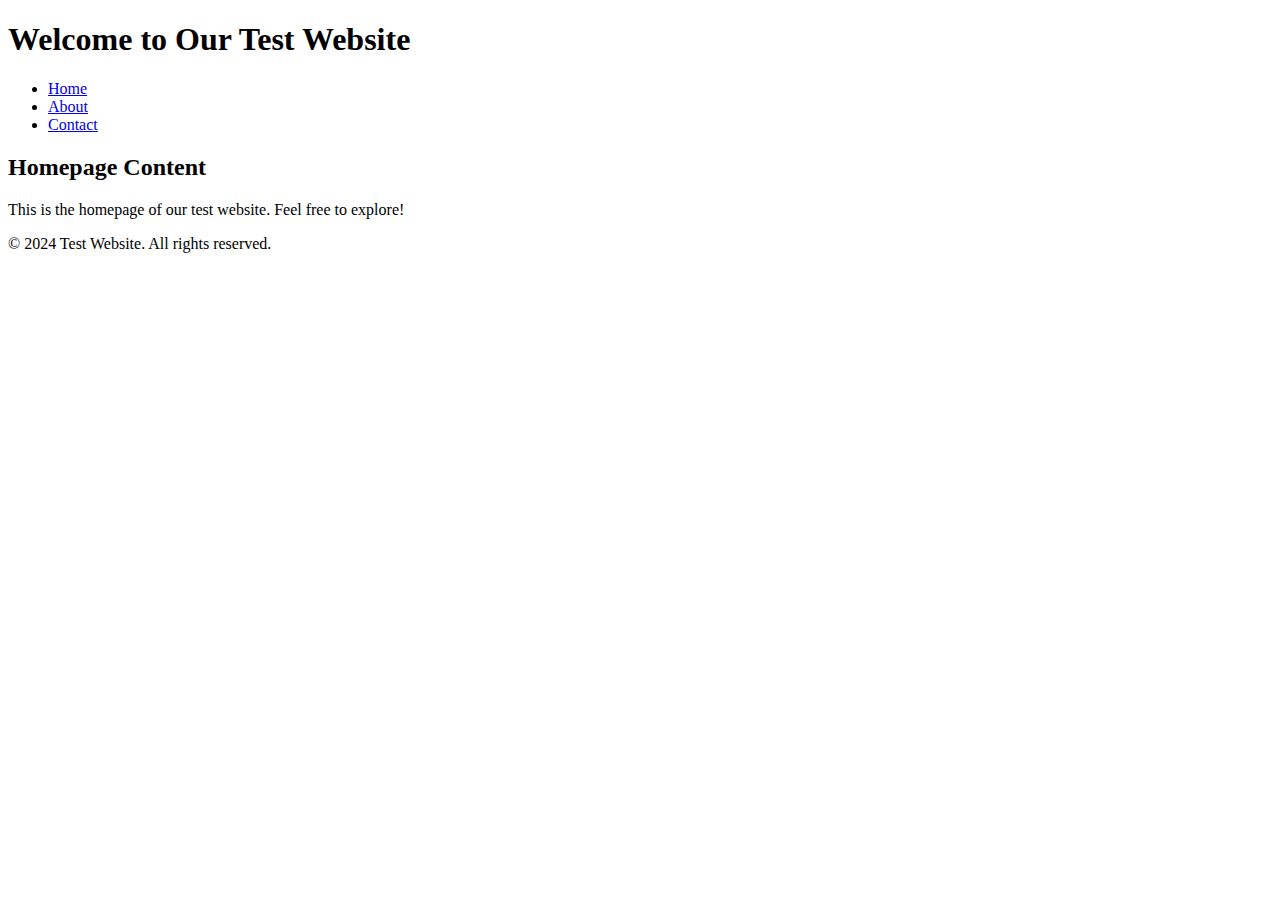
<file: popup-form/index.html>
<!DOCTYPE html>
<html lang="en">
<head>
    <meta charset="UTF-8">
    <meta name="viewport" content="width=device-width, initial-scale=1.0">
    <link rel="stylesheet" href="styles.css">
    <link rel="stylesheet" href="modal_styles.css">
    <title>Your Website</title>
</head>
<body>
    <!-- Your website content goes here -->
    <header>
        <h1>Welcome to Our Test Website</h1>
        <nav>
            <ul>
                <li><a href="index.html">Home</a></li>
                <li><a href="about.html">About</a></li>
                <li><a href="contact.html">Contact</a></li>
            </ul>
        </nav>
    </header>
    <section>
        <h2>Homepage Content</h2>
        <p>This is the homepage of our test website. Feel free to explore!</p>
    </section>
    <footer>
        <p>&copy; 2024 Test Website. All rights reserved.</p>
    </footer>
    <!-- Modal -->
    <div id="myModal" class="modal">
        <div class="modal-content">
            <span class="close" onclick="closeModal()">&times;</span>
            <form action="submit_form.php" method="post" id="myForm" onsubmit="submitForm(event)">
                <!-- Your custom form goes here -->
                <div class="container">
                    <div class="content">
                        <h1 align="left">NPS Survey</h1>
                    </div>
                <label for="name">Name:</label>
                <input type="text" id="name" name="name" required>
                <br>
                <label for="email">Email:</label>
                <input type="email" id="email" name="email" required>
                <br>
                <label for="phone">Phone Number:</label>
                <input type="tel" id="phone" name="phone" pattern="[0-9]{10}" placeholder="e.g., 1234567890">
                <br>
                <label for="visit-frequency">How often do you visit websites of this category?</label>
                <div>
                    <input type="radio" id="rarely" name="visit-frequency" value="rarely" required>
                    <label for="rarely">Rarely</label>

                    <input type="radio" id="sometimes" name="visit-frequency" value="sometimes" required>
                    <label for="sometimes">Sometimes</label>

                    <input type="radio" id="regularly" name="visit-frequency" value="regularly" required>
                    <label for="regularly">Regularly</label>
                <br>  
                <label for="comments">Additional Comments:</label>
                <br>
                <textarea id="comments" name="comments" rows="4" cols="50"></textarea>
                <br>  
                <input type="hidden" id="hidden-nps-rating" name="nps-rating" value="">
                <label for="nps-rating">On a scale of 0 to 10, how likely are you to recommend our website to a friend or colleague?</label>
                <div class="widget">
                    <span class="negative-text">Unlikely</span>
                    <button type=button class="detractor" name="nps-rating" onclick="handleButtonClick(1)">1</button>
                    <button type=button class="detractor" name="nps-rating" onclick="handleButtonClick(2)">2</button>
                    <button type=button class="detractor" name="nps-rating" onclick="handleButtonClick(3)">3</button>
                    <button type=button class="detractor" name="nps-rating" onclick="handleButtonClick(4)">4</button>
                    <button type=button class="detractor" name="nps-rating" onclick="handleButtonClick(5)">5</button>
                    <button type=button class="passive" name="nps-rating" onclick="handleButtonClick(6)">6</button>
                    <button type=button class="passive" name="nps-rating" onclick="handleButtonClick(7)">7</button>
                    <button type=button class="passive" name="nps-rating" onclick="handleButtonClick(8)">8</button>
                    <button type=button class="promoter" name="nps-rating" onclick="handleButtonClick(9)">9</button>
                    <button type=button class="promoter" name="nps-rating" onclick="handleButtonClick(10)">10</button>
                    <span class="positive-text">Likely</span>
                </div>
                <br>
                <input type="button" value="Submit" onclick="submitForm()">
            </div>
            </div>
            <script src="https://code.jquery.com/jquery-3.6.4.min.js"></script>
            <script src="script2.js"></script>
            <script>
                function handleButtonClick(rating) {
                document.getElementById('hidden-nps-rating').value = rating;
                console.log('Selected NPS Rating: ' + rating); // Add this line to check the selected rating in the browser console
                }
            </script>
            </form>
        </div>
    </div>
    <script>
        function submitForm() {
            // Get the form data
            var formData = new FormData(document.getElementById("myForm"));
    
            // Make an AJAX request
            fetch("submit_form.php", {
                method: "POST",
                body: formData
            })
            .then(response => response.text())
            .then(data => {
                // Update the content of the modal or display a notification
                document.getElementById("myModal").innerHTML = data;
    
                // Close the modal
                closeModal();
    
                // Reset the form
                document.getElementById("myForm").reset();
            })
            .catch(error => {
                console.error("Error:", error);
            });
        }
    
        // Function to close the modal
        function closeModal() {
            document.getElementById("myModal").style.display = "none";
        }
    </script>
    
    
    <script src="script.js"></script>
</body>
</html>
</file>
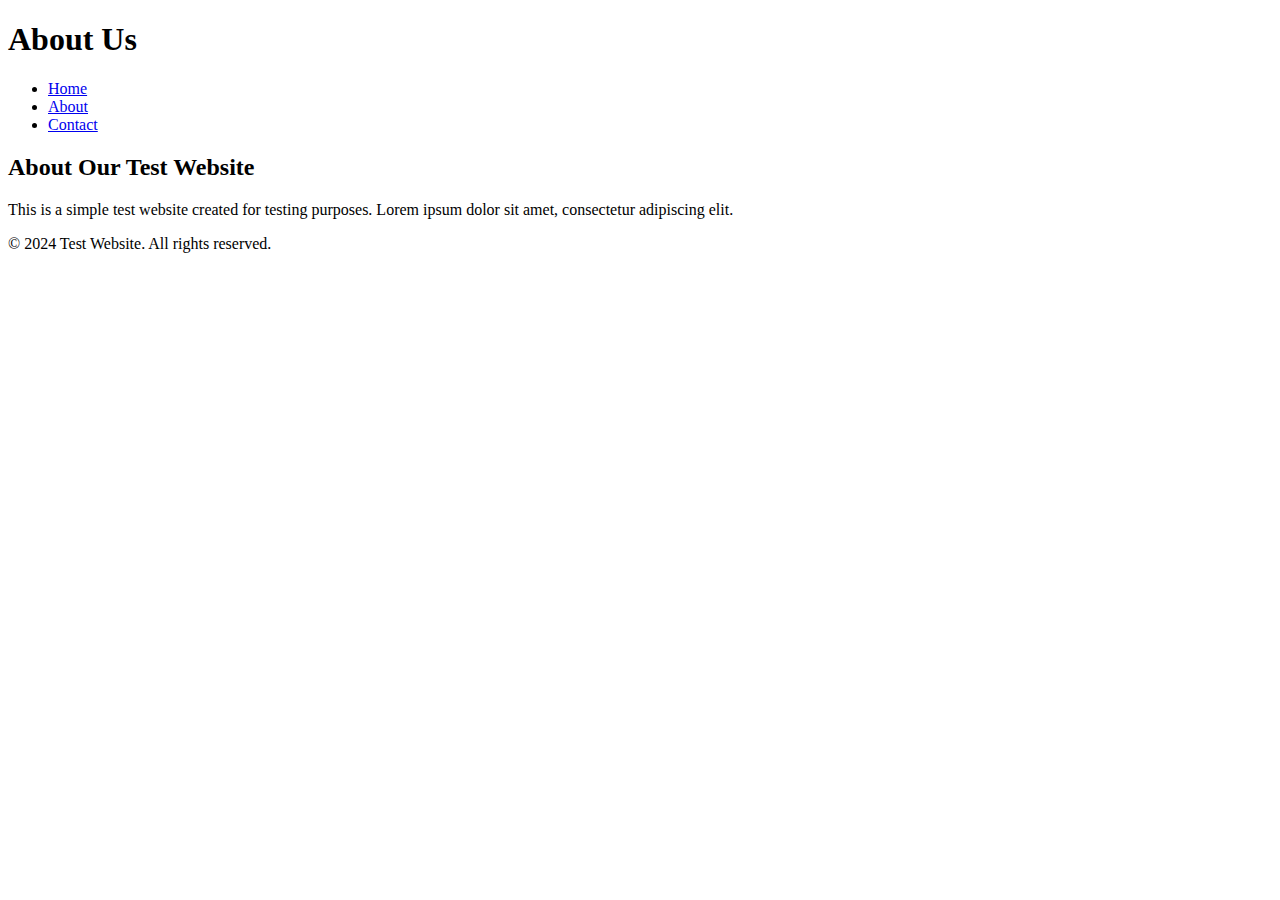
<file: popup-form/about.html>
<!DOCTYPE html>
<html lang="en">
<head>
    <meta charset="UTF-8">
    <meta name="viewport" content="width=device-width, initial-scale=1.0">
    <title>Test Website - About</title>
</head>
<body>

    <header>
        <h1>About Us</h1>
        <nav>
            <ul>
                <li><a href="index.html">Home</a></li>
                <li><a href="about.html">About</a></li>
                <li><a href="contact.html">Contact</a></li>
            </ul>
        </nav>
    </header>

    <section>
        <h2>About Our Test Website</h2>
        <p>This is a simple test website created for testing purposes. Lorem ipsum dolor sit amet, consectetur adipiscing elit.</p>
    </section>

    <footer>
        <p>&copy; 2024 Test Website. All rights reserved.</p>
    </footer>

</body>
</html>
</file>
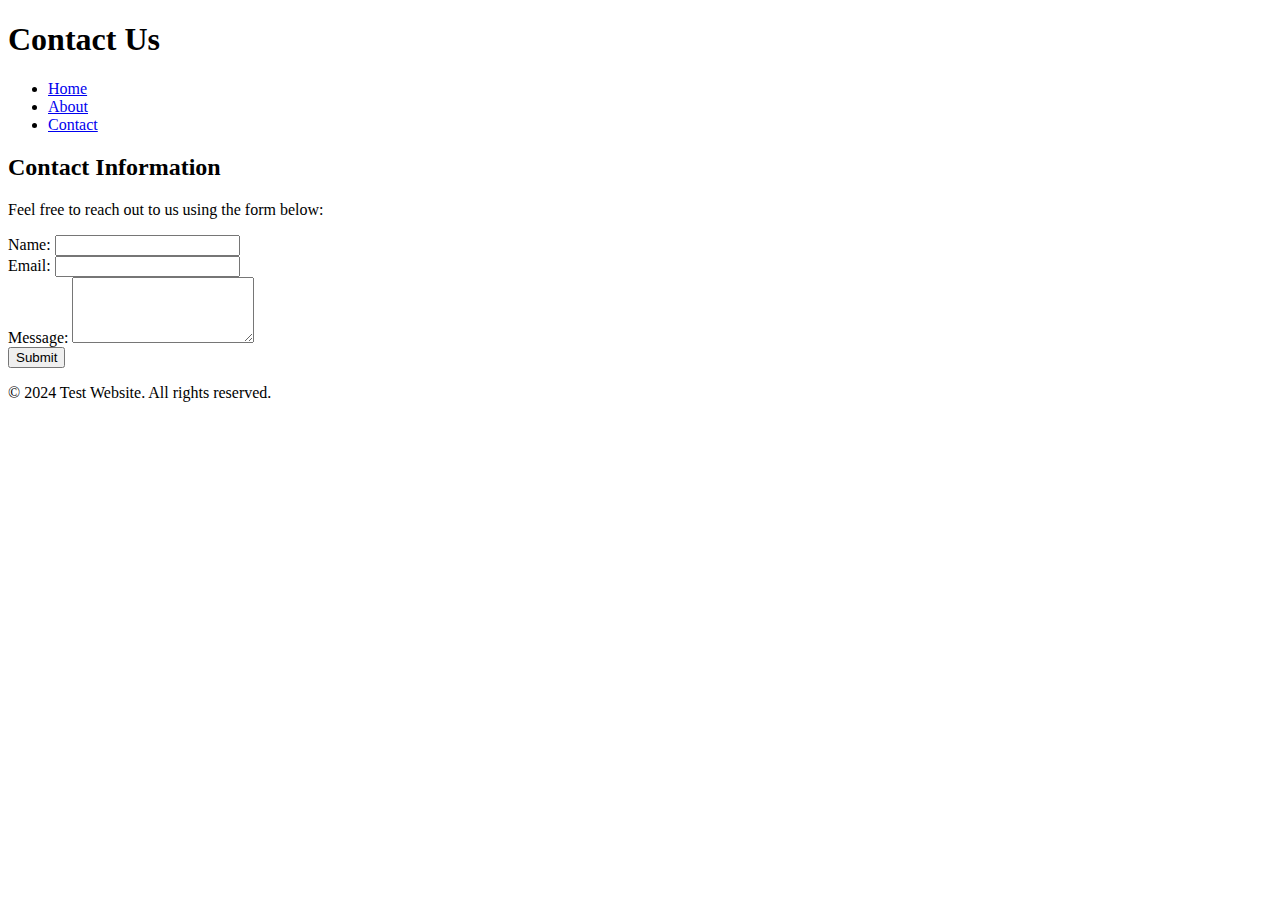
<file: popup-form/contact.html>
<!DOCTYPE html>
<html lang="en">
<head>
    <meta charset="UTF-8">
    <meta name="viewport" content="width=device-width, initial-scale=1.0">
    <title>Test Website - Contact</title>
</head>
<body>

    <header>
        <h1>Contact Us</h1>
        <nav>
            <ul>
                <li><a href="index.html">Home</a></li>
                <li><a href="about.html">About</a></li>
                <li><a href="contact.html">Contact</a></li>
            </ul>
        </nav>
    </header>

    <section>
        <h2>Contact Information</h2>
        <p>Feel free to reach out to us using the form below:</p>

        <form>
            <label for="name">Name:</label>
            <input type="text" id="name" name="name" required>
            <br>
            <label for="email">Email:</label>
            <input type="email" id="email" name="email" required>
            <br>
            <label for="message">Message:</label>
            <textarea id="message" name="message" rows="4" required></textarea>
            <br>
            <input type="submit" value="Submit">
        </form>
    </section>

    <footer>
        <p>&copy; 2024 Test Website. All rights reserved.</p>
    </footer>

</body>
</html>
</file>
<file: popup-form/styles.css>
/* Styles for the modal */
.modal {
    display: none;
    position: fixed;
    z-index: 1;
    left: 0;
    top: 0;
    width: 100%;
    height: 100%;
    overflow: auto;
    background-color: rgba(0, 0, 0, 0.5);
}

.modal-content {
    background-color: #fefefe;
    margin: 15% auto;
    padding: 20px;
    border: 1px solid #888;
    width: 80%;
}

.close {
    color: #aaa;
    float: right;
    font-size: 28px;
    font-weight: bold;
}

.close:hover,
.close:focus {
    color: black;
    text-decoration: none;
    cursor: pointer;
}

#myModal button {
    background-color: #007BFF;
    color: #fff;
    padding: 10px;
    border: none;
    cursor: pointer;
}
</file>
<file: popup-form/modal_styles.css>
/* modal_styles.css */

/* Styles for the modal content */
#myModal .modal-content{
    font-family: "Helvetica Neue", Helvetica, sans-serif;
    background-image:url(img.png) ;
    background-position: center center;
    background-attachment: fixed;
    background-repeat: no-repeat;
    background-size: 100% 100%;
    /* Add your styles for the content area */
}
#myModal label{
    font-family: rockwell;
    font-size: 17px;
}

#myModal .container{
    margin: 80px auto;
    width: 80%;
}

#myModal .container .content{
    font-family: rockwell;
    font-weight: 50;
 }

 #myModal .container .widget {
    margin-bottom: 20px;
 }
/* Close button style */

#myModal .container .widget span {
    color: black;
    font-size: 12px;
 }

 #myModal .container .widget button {
    font-size: 16px;
    white-space: nowrap;
    vertical-align: middle;
    display: inline-block;
    background: none;
    border: none;
    box-shadow: none;
    cursor: pointer;
    text-align: center;
    font-weight: 500;
    border-radius: 100%;
    margin: 0;
    outline: none;
    margin-left: -1px; 
    width: 40px;
    height: 40px;
    border: 3px solid #eee;
    transform: scale(1);
    transition: background 0.2s ease-in, 
                color 0.2s ease-in,
                border-color 0.2s ease-in, 
                transform 0.2s cubic-bezier(0.5,2,0.5,0.75);
 }
 #myModal .container .widget button.detractor:focus {
   background: #F44336;
   color: white;
   border-color: lighten(#F44336, 5%);
   transform: scale(1.05);
}

#myModal .container .widget button.passive:focus {
   background: #F57C00;
   color: white;
   border-color: lighten(#F57C00, 5%);
   transform: scale(1.05);
}

#myModal .container .widget button.promoter:focus {
   background: #4CAF50;
   color: white;
   border-color: lighten(#4CAF50, 5%);
   transform: scale(1.05);
}
#myModal .container .widget button.detractor-hover {
    background: #F44336;
    color: white;
    border-color: lighten(#F44336, 5%);
    transform: scale(1.05);
 }
 
 #myModal .container .widget button.passive-hover {
    background: #F57C00;
    color: white;
    border-color: lighten(#F57C00, 5%);
    transform: scale(1.05);
 }
 
 #myModal .container .widget button.promoter-hover {
    background: #4CAF50;
    color: white;
    border-color: lighten(#4CAF50, 5%);
    transform: scale(1.05);
 }
 
 #myModal .container .widget-sm {
    width: 315px;
    background: #eee;
    border: 2px solid #ccc;
    padding: 15px;
    box-sizing: border-box;
    position: relative;
    padding-bottom: 30px;
 }
 
 #myModal .container .widget-sm .positive-text, .container .widget-sm .negative-text {
    position: absolute;
 }
 
 #myModal .container .widget-sm .positive-text {
    right: 20px;
    bottom: 10px;
    text-align: right;
 }
 
 #myModal .container .widget-sm .negative-text {
    left: 20px;
    bottom: 10px;
    text-align: left;
 }
 
 #myModal .container .widget-sm button {
    border: none;
    margin-left: -3px;
    width: 27px;
    height: 27px;
    font-size: 12px;
    font-weight: normal;
    transform: scale(1) !important;
    border-radius: none;
    text-align: center;
    display: inline-block;
 }
 

.close {
    position: absolute;
    top: 10px;
    right: 10px;
    cursor: pointer;
}
</file>
